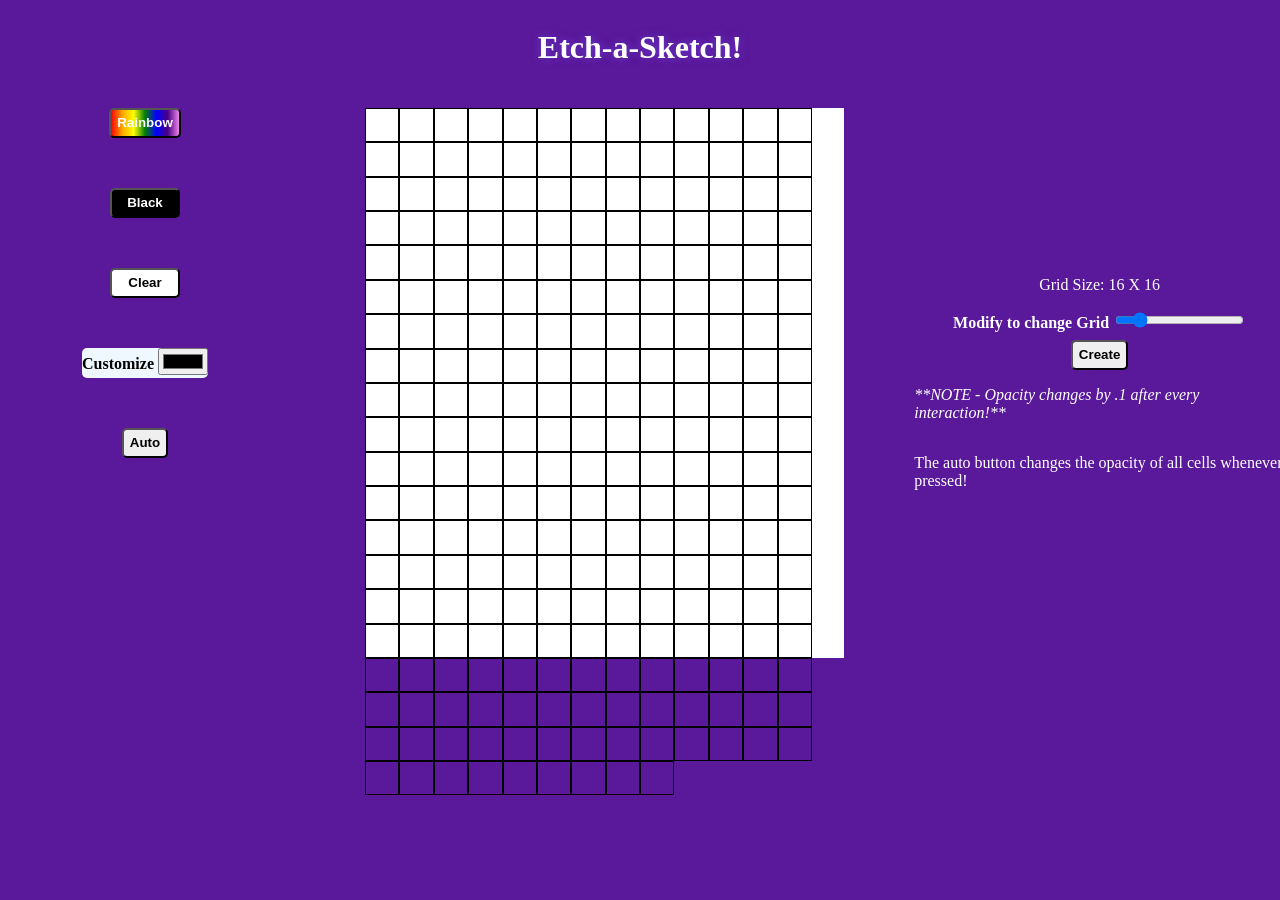
<file: index.html>
<!doctype html>
<html lang="en">
  <head>
    <meta charset="utf-8" />
    <title>Etch-a-Sketch!</title>
    <link rel="stylesheet" href="style.css" />
  </head>
  <body>
    <div class="main">
      <h1>Etch-a-Sketch!</h1>
      <div class="container">
        <div class="control1">
          <button id="rainbow">Rainbow</button>
          <button id="black">Black</button>
          <button id="clear">Clear</button>
          <form id="col">
            <label for="colorInput">Customize</label>
            <input type="color" id="colorInput" name="colorInput" />
          </form>
          <button id="auto">Auto</button>
        </div>
        <div class="box"></div>
        <div class="control2">
          <p id="val">Grid Size: 16 X 16</p>
          <form>
            <label for="slider">Modify to change Grid</label>
            <input type="range" id="slider" min="1" max="100" value="16" />
          </form>
          <button id="create">Create</button>
          <p>
            <em>**NOTE - Opacity changes by .1 after every interaction!**</em>
          </p>
          <p>
            The auto button changes the opacity of all cells whenever pressed!
          </p>
        </div>
      </div>
    </div>
    <script src="main.js"></script>
  </body>
</html>
</file>
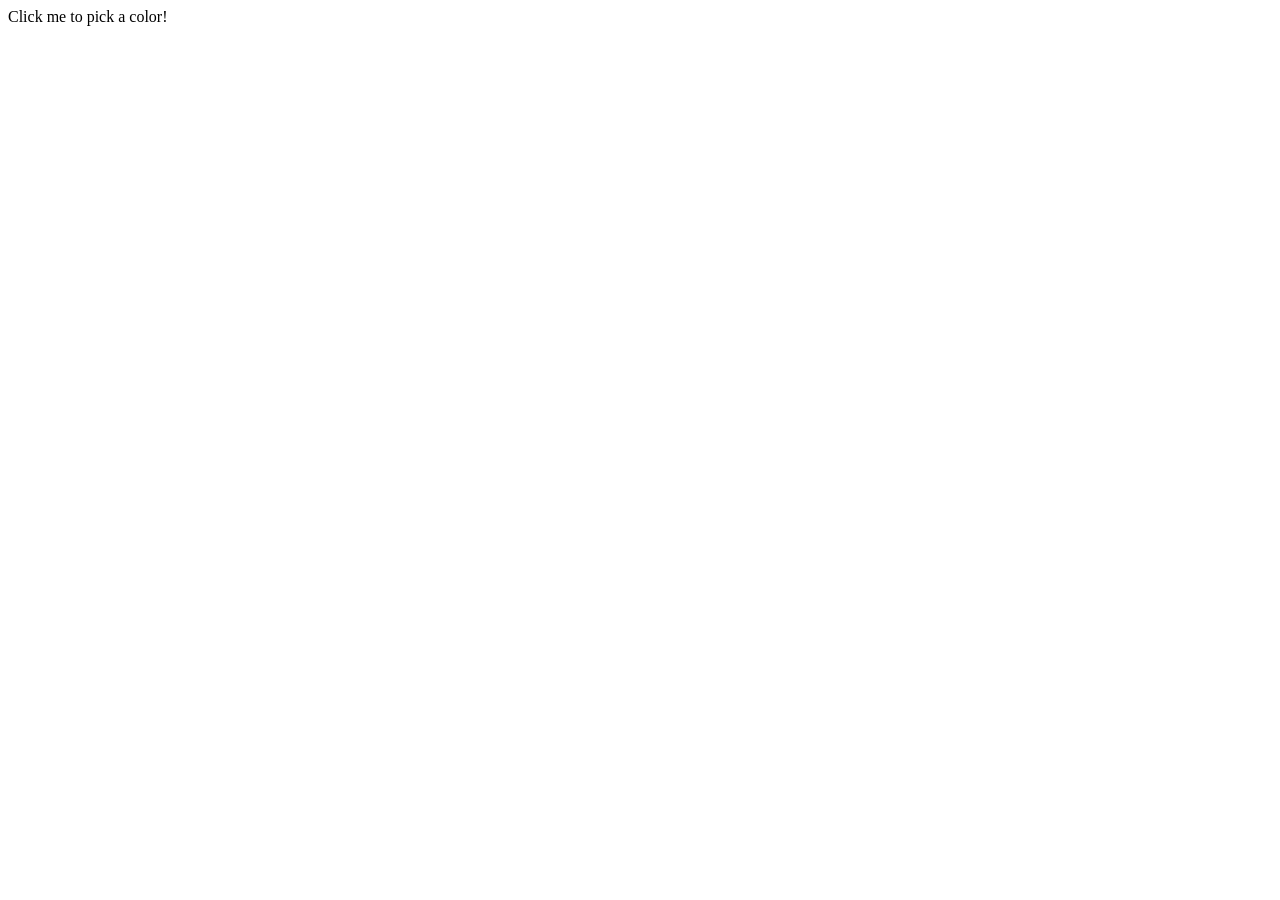
<file: s.html>
<!doctype html>
<html lang="en">
  <head>
    <meta charset="UTF-8" />
    <meta name="viewport" content="width=device-width, initial-scale=1.0" />
    <title>Document</title>
  </head>
  <body>
    <form>
      <label for="colorInput">Click me to pick a color!</label>
      <input type="color" id="colorInput" style="display: none" />
    </form>
  </body>
</html>
</file>
<file: style.css>
* {
  box-sizing: border-box;
}

body {
  background-color: #5a189a;
  font-family: "Times New Roman", Times, serif;
}

.main {
  display: flex;
  flex-direction: column;
  justify-content: center;
  align-items: center;
}

h1 {
  color: white;
  text-shadow: 0 0 10px rgba(123, 97, 255, 0.5);
}

.container {
  display: flex;
  flex-direction: row;
  justify-content: center;
  gap: 70px;
  margin-top: 20px;
}

.container > .control1 {
  display: flex;
  flex-direction: column;
  gap: 50px;
  min-width: 300px;
  align-items: center;
}
button,
form {
  height: 30px;

  font-weight: bold;
  border-radius: 5px;
}

#rainbow {
  color: white;
  background: linear-gradient(
    to right,
    red,
    orange,
    yellow,
    green,
    blue,
    indigo,
    violet
  );
  transition: background-color 0.3s ease;
}

#black {
  color: white;
  background-color: black;
  transition: background-color 0.3s ease;
  width: 70px;
}

#clear {
  color: black;
  background-color: white;
  transition: background-color 0.3s ease;
  width: 70px;
}

#col {
  background-color: aliceblue;
}

.box {
  background-color: white;
  height: 550px;
  width: 550px;
  align-self: center;
  display: flex;
  flex-wrap: wrap;
}

.control2 {
  display: flex;
  align-items: center;
  justify-content: center;
  flex-direction: column;
  color: white;
  min-width: 300px;
}

p {
  color: white;
  font-weight: 500;
  font-size: 16px;
}

.cell {
  box-sizing: border-box;
  transition: cubic-bezier();
}

.cell.is-active {
  background-color: black;
  transform: scale(1.1);
}
</file>
